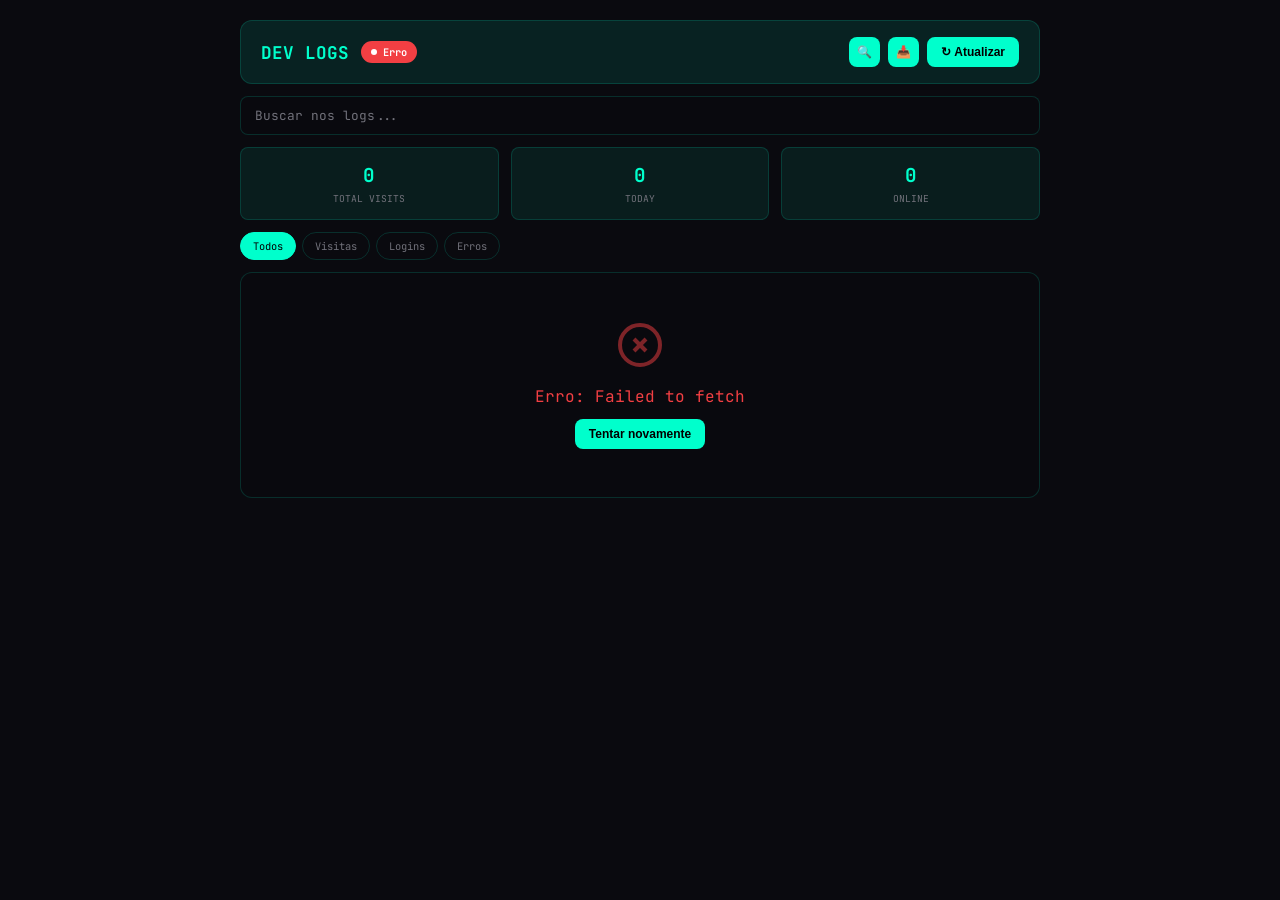
<file: logs-2/index.html>
<!DOCTYPE html>
<html lang="pt-BR">
<head>
  <meta charset="UTF-8">
  <meta name="viewport" content="width=device-width, initial-scale=1.0, maximum-scale=1.0, user-scalable=no">
  <title>DEV LOGS</title>
  <style>
    * { margin: 0; padding: 0; box-sizing: border-box; }
    :root {
      --primary: #00ffcc;
      --primary-dark: #00cc99;
      --bg-dark: #0a0a0f;
      --bg-card: rgba(10, 10, 15, 0.95);
      --border: rgba(0, 255, 204, 0.15);
      --text: #e4e4e7;
      --text-muted: #71717a;
      --success: #23a55a;
      --warning: #f59e0b;
      --error: #f23f43;
    }
    body { 
      background: var(--bg-dark); 
      color: var(--text); 
      font-family: 'JetBrains Mono', monospace; 
      min-height: 100vh; 
      padding: 12px;
    }
    .logs-container { max-width: 800px; margin: 0 auto; }
    
    .logs-header { 
      display: flex; 
      align-items: center; 
      gap: 12px; 
      padding: 14px 16px; 
      background: rgba(0, 255, 204, 0.1); 
      border: 1px solid var(--border); 
      border-radius: 12px; 
      margin-bottom: 12px;
      position: sticky;
      top: 0;
      z-index: 100;
      flex-wrap: wrap;
    }
    .logs-header h1 { font-size: 0.95rem; color: var(--primary); }
    .status { 
      padding: 4px 10px; 
      border-radius: 20px; 
      font-size: 0.65rem; 
      font-weight: 600; 
      display: flex;
      align-items: center;
      gap: 6px;
    }
    .status::before {
      content: '';
      width: 6px;
      height: 6px;
      border-radius: 50%;
      background: currentColor;
    }
    .status.offline { background: #80848e; color: #fff; }
    .status.online { background: #23a55a; color: #fff; }
    .status.error { background: #f23f43; color: #fff; }
    .status.loading { background: var(--warning); color: #000; }
    .btn-group { display: flex; gap: 8px; margin-left: auto; }
    .btn { 
      background: var(--primary); 
      border: none; 
      padding: 8px 14px; 
      border-radius: 8px; 
      cursor: pointer; 
      font-weight: 600;
      font-size: 0.75rem;
      color: #000;
      transition: all 0.2s;
    }
    .btn:hover { background: var(--primary-dark); transform: translateY(-1px); }
    .btn:active { transform: scale(0.95); }
    .btn.icon { padding: 8px; }
    
    .search-bar {
      width: 100%;
      margin-bottom: 12px;
      display: none;
    }
    .search-bar.show { display: block; }
    .search-bar input {
      width: 100%;
      background: var(--bg-card);
      border: 1px solid var(--border);
      border-radius: 8px;
      padding: 10px 14px;
      color: var(--text);
      font-family: inherit;
      font-size: 0.8rem;
    }
    .search-bar input::placeholder { color: var(--text-muted); }
    .search-bar input:focus { outline: none; border-color: var(--primary); }
    
    .stats-bar {
      display: grid;
      grid-template-columns: repeat(3, 1fr);
      gap: 8px;
      margin-bottom: 12px;
    }
    .stat-item {
      background: rgba(0, 255, 204, 0.08);
      border: 1px solid var(--border);
      border-radius: 8px;
      padding: 10px;
      text-align: center;
      transition: all 0.3s;
    }
    .stat-item:hover { border-color: var(--primary); }
    .stat-num { font-size: 1.2rem; color: var(--primary); font-weight: 700; }
    .stat-label { font-size: 0.6rem; color: var(--text-muted); text-transform: uppercase; margin-top: 4px; }
    
    .filters {
      display: flex;
      gap: 6px;
      margin-bottom: 12px;
      flex-wrap: wrap;
    }
    .filter-btn {
      background: transparent;
      border: 1px solid var(--border);
      color: var(--text-muted);
      padding: 6px 12px;
      border-radius: 20px;
      font-size: 0.65rem;
      cursor: pointer;
      font-family: inherit;
      transition: all 0.2s;
    }
    .filter-btn:hover { border-color: var(--primary); color: var(--primary); }
    .filter-btn.active { background: var(--primary); color: #000; border-color: var(--primary); }
    
    .logs-body { 
      background: var(--bg-card); 
      border: 1px solid var(--border); 
      border-radius: 12px; 
      padding: 8px; 
      max-height: calc(100vh - 280px); 
      overflow-y: auto;
    }
    .logs-body::-webkit-scrollbar { width: 6px; }
    .logs-body::-webkit-scrollbar-track { background: transparent; }
    .logs-body::-webkit-scrollbar-thumb { background: var(--border); border-radius: 3px; }
    
    .log-line { 
      padding: 10px 12px; 
      border-bottom: 1px solid rgba(255, 255, 255, 0.04); 
      font-size: 0.72rem; 
      display: flex; 
      flex-direction: column;
      gap: 4px;
      border-left: 3px solid transparent;
      transition: all 0.2s;
      position: relative;
    }
    .log-line:hover { background: rgba(0, 255, 204, 0.05); }
    .log-line:last-child { border-bottom: none; }
    .log-line.new { animation: highlight 2s ease-out; }
    @keyframes highlight {
      0% { background: rgba(0, 255, 204, 0.2); }
      100% { background: transparent; }
    }
    .log-top { display: flex; gap: 10px; align-items: center; flex-wrap: wrap; }
    .log-badge {
      padding: 2px 8px;
      border-radius: 4px;
      font-size: 0.6rem;
      font-weight: 600;
      text-transform: uppercase;
    }
    .log-badge.visit { background: rgba(35, 165, 90, 0.2); color: var(--success); }
    .log-badge.login { background: rgba(139, 92, 246, 0.2); color: #a78bfa; }
    .log-badge.error { background: rgba(242, 63, 67, 0.2); color: var(--error); }
    .log-time { color: var(--primary); font-size: 0.68rem; }
    .log-msg { color: #8b9eff; font-weight: 500; flex: 1; }
    .log-info { color: var(--text-muted); font-size: 0.65rem; }
    .log-actions {
      position: absolute;
      right: 8px;
      top: 50%;
      transform: translateY(-50%);
      opacity: 0;
      transition: opacity 0.2s;
    }
    .log-line:hover .log-actions { opacity: 1; }
    .copy-btn {
      background: transparent;
      border: 1px solid var(--border);
      color: var(--text-muted);
      padding: 4px 8px;
      border-radius: 4px;
      font-size: 0.6rem;
      cursor: pointer;
      font-family: inherit;
    }
    .copy-btn:hover { border-color: var(--primary); color: var(--primary); }
    
    .empty-state, .loading-state, .error-state {
      text-align: center;
      padding: 40px 20px;
      color: var(--text-muted);
    }
    .empty-state svg, .loading-state svg, .error-state svg {
      width: 48px;
      height: 48px;
      margin-bottom: 12px;
      opacity: 0.5;
    }
    .error-state { color: var(--error); }
    
    .toast {
      position: fixed;
      bottom: 20px;
      left: 50%;
      transform: translateX(-50%) translateY(100px);
      background: var(--bg-card);
      border: 1px solid var(--primary);
      color: var(--primary);
      padding: 10px 20px;
      border-radius: 8px;
      font-size: 0.8rem;
      opacity: 0;
      transition: all 0.3s;
      z-index: 1000;
    }
    .toast.show { transform: translateX(-50%) translateY(0); opacity: 1; }

    @media (min-width: 500px) {
      body { padding: 20px; }
      .logs-header { padding: 16px 20px; }
      .logs-header h1 { font-size: 1.1rem; }
      .search-bar { display: block; }
      .log-line { 
        flex-direction: row;
        gap: 12px;
        padding: 12px 16px;
      }
      .log-msg { flex: 1; }
      .log-time { font-size: 0.72rem; width: 140px; }
      .log-info { width: 200px; text-align: right; }
      .log-actions { position: static; opacity: 1; transform: none; }
      .stats-bar { gap: 12px; }
      .stat-item { padding: 14px; }
    }
  </style>
  <link rel="preconnect" href="https://fonts.googleapis.com">
  <link rel="preconnect" href="https://fonts.gstatic.com" crossorigin>
  <link href="https://fonts.googleapis.com/css2?family=JetBrains+Mono:wght@400;500;600;700&display=swap" rel="stylesheet">
</head>
<body>
  <div class="logs-container">
    <div class="logs-header">
      <h1>DEV LOGS</h1>
      <span id="status" class="status offline">Offline</span>
      <div class="btn-group">
        <button class="btn icon" onclick="toggleSearch()" title="Buscar">🔍</button>
        <button class="btn icon" onclick="exportLogs()" title="Exportar">📥</button>
        <button class="btn" onclick="fetchLogs()">↻ Atualizar</button>
      </div>
    </div>
    
    <div id="search-bar" class="search-bar">
      <input type="text" id="search-input" placeholder="Buscar nos logs..." oninput="filterLogs()">
    </div>
    
    <div class="stats-bar">
      <div class="stat-item">
        <div class="stat-num" id="total-visits">0</div>
        <div class="stat-label">Total Visits</div>
      </div>
      <div class="stat-item">
        <div class="stat-num" id="today-visits">0</div>
        <div class="stat-label">Today</div>
      </div>
      <div class="stat-item">
        <div class="stat-num" id="online-now">0</div>
        <div class="stat-label">Online</div>
      </div>
    </div>
    
    <div class="filters">
      <button class="filter-btn active" onclick="setFilter('all', this)">Todos</button>
      <button class="filter-btn" onclick="setFilter('visit', this)">Visitas</button>
      <button class="filter-btn" onclick="setFilter('login', this)">Logins</button>
      <button class="filter-btn" onclick="setFilter('error', this)">Erros</button>
    </div>
    
    <div id="logs-body" class="logs-body">
      <div class="loading-state">
        <svg viewBox="0 0 24 24" fill="none" stroke="currentColor" stroke-width="2"><circle cx="12" cy="12" r="10"/><path d="M12 6v6l4 2"/></svg>
        <div>Carregando logs...</div>
      </div>
    </div>
  </div>
  
  <div id="toast" class="toast">Copiado!</div>
  
  <script>
    const BIN_ID = "69f5565eaaba8821975fc35a";
    let allLogs = [];
    let currentFilter = 'all';
    let lastCount = 0;
    
    function formatTime(date) {
      const now = new Date();
      const diff = now - date;
      const minutes = Math.floor(diff / 60000);
      const hours = Math.floor(diff / 3600000);
      const days = Math.floor(diff / 86400000);
      
      if (minutes < 1) return 'Agora';
      if (minutes < 60) return `Há ${minutes}m`;
      if (hours < 24) return `Há ${hours}h`;
      if (days < 7) return `Há ${days}d`;
      return date.toLocaleString("pt-BR");
    }
    
    function showToast(msg) {
      const toast = document.getElementById('toast');
      toast.textContent = msg;
      toast.classList.add('show');
      setTimeout(() => toast.classList.remove('show'), 2000);
    }
    
    function toggleSearch() {
      const bar = document.getElementById('search-bar');
      bar.classList.toggle('show');
      if (bar.classList.contains('show')) {
        document.getElementById('search-input').focus();
      }
    }
    
    function setFilter(type, btn) {
      currentFilter = type;
      document.querySelectorAll('.filter-btn').forEach(b => b.classList.remove('active'));
      btn.classList.add('active');
      renderLogs();
    }
    
    function filterLogs() {
      renderLogs();
    }
    
    function copyLog(log) {
      const text = `[${new Date(log.time).toLocaleString("pt-BR")}] ${log.message || "Visita"}`;
      navigator.clipboard.writeText(text);
      showToast('Copiado!');
    }
    
    function exportLogs() {
      const data = JSON.stringify(allLogs, null, 2);
      const blob = new Blob([data], { type: 'application/json' });
      const url = URL.createObjectURL(blob);
      const a = document.createElement('a');
      a.href = url;
      a.download = `dev-logs-${new Date().toISOString().split('T')[0]}.json`;
      a.click();
      URL.revokeObjectURL(url);
      showToast('Exportado!');
    }
    
    function renderLogs() {
      const body = document.getElementById('logs-body');
      const search = document.getElementById('search-input').value.toLowerCase();
      
      let filtered = allLogs;
      if (currentFilter !== 'all') {
        filtered = filtered.filter(l => l.type === currentFilter);
      }
      if (search) {
        filtered = filtered.filter(l => 
          (l.message || '').toLowerCase().includes(search) ||
          (l.info || '').toLowerCase().includes(search)
        );
      }
      
      if (filtered.length === 0) {
        body.innerHTML = `<div class="empty-state">
          <svg viewBox="0 0 24 24" fill="none" stroke="currentColor" stroke-width="2"><path d="M14 2H6a2 2 0 0 0-2 2v16a2 2 0 0 0 2 2h12a2 2 0 0 0 2-2V8z"/><polyline points="14,2 14,8 20,8"/><line x1="16" y1="13" x2="8" y2="13"/><line x1="16" y1="17" x2="8" y2="17"/></svg>
          <div>Nenhum log encontrado</div>
        </div>`;
        return;
      }
      
      body.innerHTML = filtered.map((log, i) => {
        const time = new Date(log.time);
        const typeClass = log.type || 'visit';
        const badgeClass = typeClass === 'error' ? 'error' : typeClass;
        const isNew = i < (allLogs.length - lastCount) && lastCount > 0;
        return `<div class="log-line ${badgeClass} ${isNew ? 'new' : ''}">
          <div class="log-top">
            <span class="log-badge ${badgeClass}">${typeClass}</span>
            <span class="log-time">${formatTime(time)}</span>
            <span class="log-msg">${log.message || "Visita"}</span>
          </div>
          <div class="log-info">${time.toLocaleString("pt-BR")}</div>
          <div class="log-actions">
            <button class="copy-btn" onclick='copyLog(${JSON.stringify(log)})'>Copiar</button>
          </div>
        </div>`;
      }).join("");
    }
    
    async function fetchLogs() {
      try {
        const statusEl = document.getElementById("status");
        statusEl.className = "status loading";
        statusEl.textContent = "Sincronizando...";
        
        const res = await fetch(`https://api.jsonbin.io/v3/b/${BIN_ID}/latest?fetch=true`);
        
        if (!res.ok) throw new Error("API error");
        
        const data = await res.json();
        allLogs = data.record?.logs || [];
        lastCount = allLogs.length;
        
        const hoje = new Date().toDateString();
        const visitsToday = allLogs.filter(l => new Date(l.time).toDateString() === hoje).length;
        
        document.getElementById("total-visits").textContent = allLogs.length;
        document.getElementById("today-visits").textContent = visitsToday;
        document.getElementById("online-now").textContent = allLogs.filter(l => l.type === "login").length;
        
        if (allLogs.length === 0) {
          document.getElementById("logs-body").innerHTML = `<div class="empty-state">
            <svg viewBox="0 0 24 24" fill="none" stroke="currentColor" stroke-width="2"><circle cx="12" cy="12" r="10"/><line x1="12" y1="8" x2="12" y2="12"/><line x1="12" y1="16" x2="12.01" y2="16"/></svg>
            <div>Nenhuma visita ainda</div>
          </div>`;
        } else {
          renderLogs();
        }
        
        statusEl.className = "status online";
        statusEl.textContent = "Online";
      } catch (err) {
        document.getElementById("status").className = "status error";
        document.getElementById("status").textContent = "Erro";
        document.getElementById("logs-body").innerHTML = `<div class="error-state">
          <svg viewBox="0 0 24 24" fill="none" stroke="currentColor" stroke-width="2"><circle cx="12" cy="12" r="10"/><line x1="15" y1="9" x2="9" y2="15"/><line x1="9" y1="9" x2="15" y2="15"/></svg>
          <div>Erro: ${err.message}</div>
          <button class="btn" onclick="fetchLogs()" style="margin-top: 12px;">Tentar novamente</button>
        </div>`;
      }
    }
    
    fetchLogs();
    setInterval(fetchLogs, 5000);
  </script>
</body>
</html>
</file>
